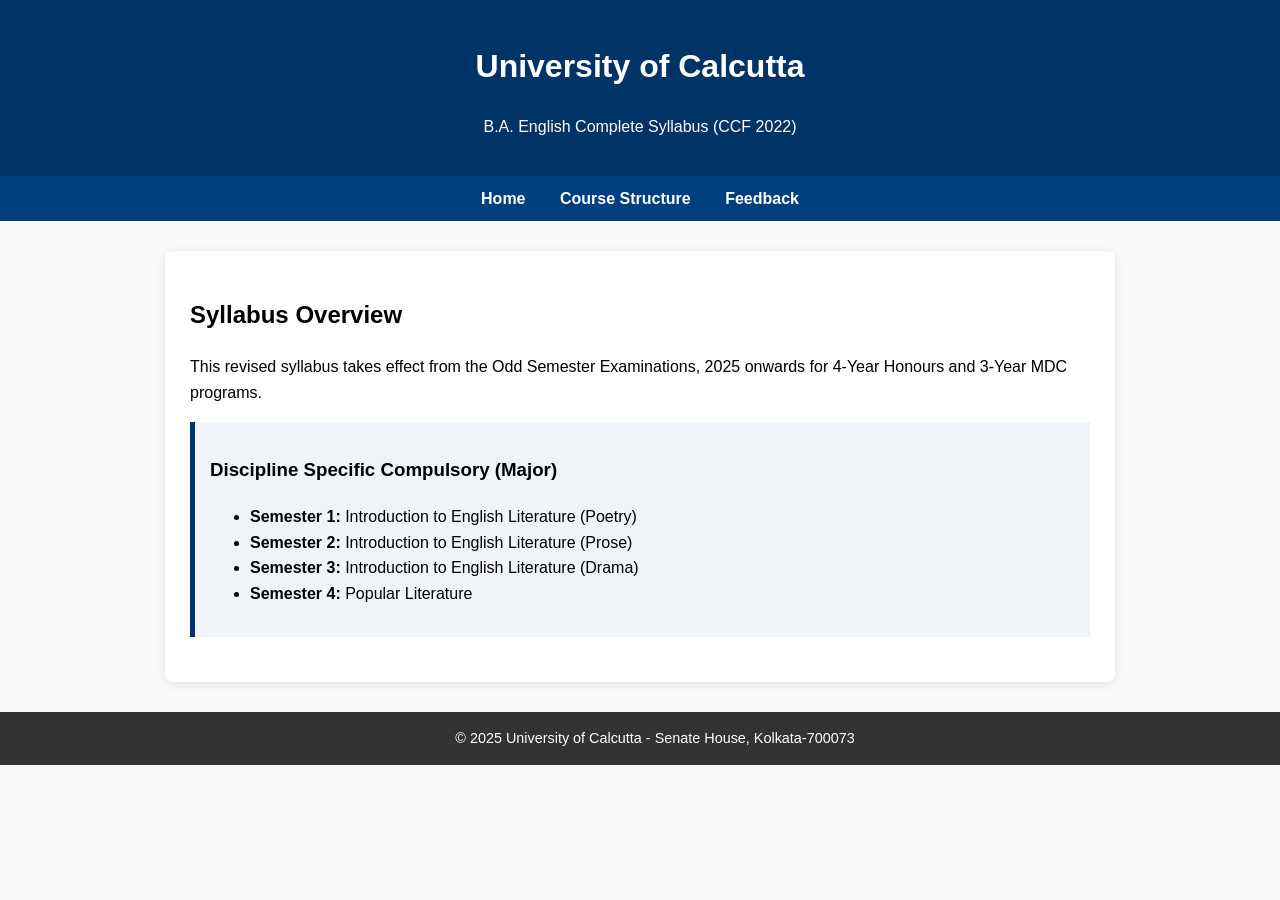
<file: index.html>
<!DOCTYPE html>
<html lang="en">
<head>
    <meta charset="UTF-8">
    <meta name="viewport" content="width=device-width, initial-scale=1.0">
    <title>CU English Syllabus - Index</title>
    <style>
        body { font-family: 'Segoe UI', Tahoma, Geneva, Verdana, sans-serif; line-height: 1.6; margin: 0; padding: 0; background-color: #f9f9f9; }
        header { background: #003366; color: white; padding: 20px; text-align: center; }
        nav { background: #004080; padding: 10px; text-align: center; }
        nav a { color: white; text-decoration: none; margin: 0 15px; font-weight: bold; }
        main { max-width: 900px; margin: 30px auto; background: white; padding: 25px; border-radius: 8px; box-shadow: 0 2px 10px rgba(0,0,0,0.1); }
        .course-card { border-left: 5px solid #003366; padding: 15px; margin-bottom: 20px; background: #f0f4f8; }
        footer { background: #333; color: white; text-align: center; padding: 15px; position: relative; bottom: 0; width: 100%; font-size: 0.9em; }
    </style>
</head>
<body>
    <header>
        <h1>University of Calcutta</h1>
        <p>B.A. English Complete Syllabus (CCF 2022)</p>
    </header>

    <nav>
        <a href="index.html">Home</a>
        <a href="courses.html">Course Structure</a>
        <a href="feedback.html">Feedback</a>
    </nav>

    <main>
        <h2>Syllabus Overview</h2>
        <p>This revised syllabus takes effect from the Odd Semester Examinations, 2025 onwards for 4-Year Honours and 3-Year MDC programs.</p>
        
        <div class="course-card">
            <h3>Discipline Specific Compulsory (Major)</h3>
            <ul>
                <li><strong>Semester 1:</strong> Introduction to English Literature (Poetry)</li>
                <li><strong>Semester 2:</strong> Introduction to English Literature (Prose)</li>
                <li><strong>Semester 3:</strong> Introduction to English Literature (Drama)</li>
                <li><strong>Semester 4:</strong> Popular Literature</li>
            </ul>
        </div>
    </main>

    <footer>
        &copy; 2025 University of Calcutta - Senate House, Kolkata-700073
    </footer>
</body>
</html>
</file>
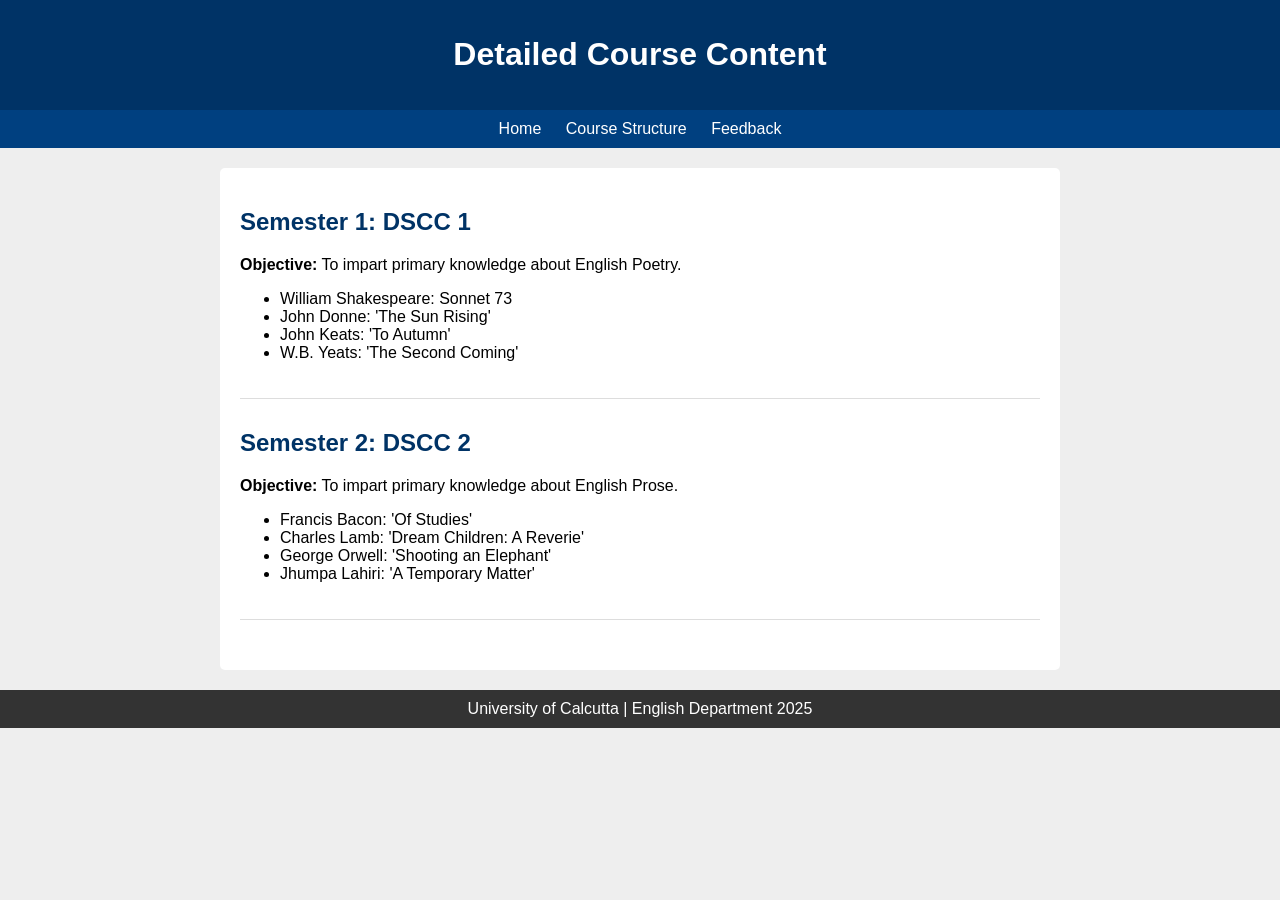
<file: courses.html>
<!DOCTYPE html>
<html lang="en">
<head>
    <meta charset="UTF-8">
    <title>Course Details - CU Syllabus</title>
    <style>
        body { font-family: Arial, sans-serif; margin: 0; background-color: #eee; }
        header { background: #003366; color: white; padding: 15px; text-align: center; }
        nav { background: #004080; padding: 10px; text-align: center; }
        nav a { color: white; text-decoration: none; margin: 0 10px; }
        main { max-width: 800px; margin: 20px auto; background: white; padding: 20px; border-radius: 5px; }
        section { margin-bottom: 30px; border-bottom: 1px solid #ddd; padding-bottom: 20px; }
        h2 { color: #003366; }
        footer { background: #333; color: white; text-align: center; padding: 10px; margin-top: 20px; }
    </style>
</head>
<body>
    <header>
        <h1>Detailed Course Content</h1>
    </header>
    <nav>
        <a href="index.html">Home</a>
        <a href="courses.html">Course Structure</a>
        <a href="feedback.html">Feedback</a>
    </nav>

    <main>
        <section>
            <h2>Semester 1: DSCC 1</h2>
            <p><strong>Objective:</strong> To impart primary knowledge about English Poetry.</p>
            <ul>
                <li>William Shakespeare: Sonnet 73</li>
                <li>John Donne: 'The Sun Rising'</li>
                <li>John Keats: 'To Autumn'</li>
                <li>W.B. Yeats: 'The Second Coming'</li>
            </ul>
        </section>

        <section>
            <h2>Semester 2: DSCC 2</h2>
            <p><strong>Objective:</strong> To impart primary knowledge about English Prose.</p>
            <ul>
                <li>Francis Bacon: 'Of Studies'</li>
                <li>Charles Lamb: 'Dream Children: A Reverie'</li>
                <li>George Orwell: 'Shooting an Elephant'</li>
                <li>Jhumpa Lahiri: 'A Temporary Matter'</li>
            </ul>
        </section>
    </main>

    <footer>
        University of Calcutta | English Department 2025
    </footer>
</body>
</html>
</file>
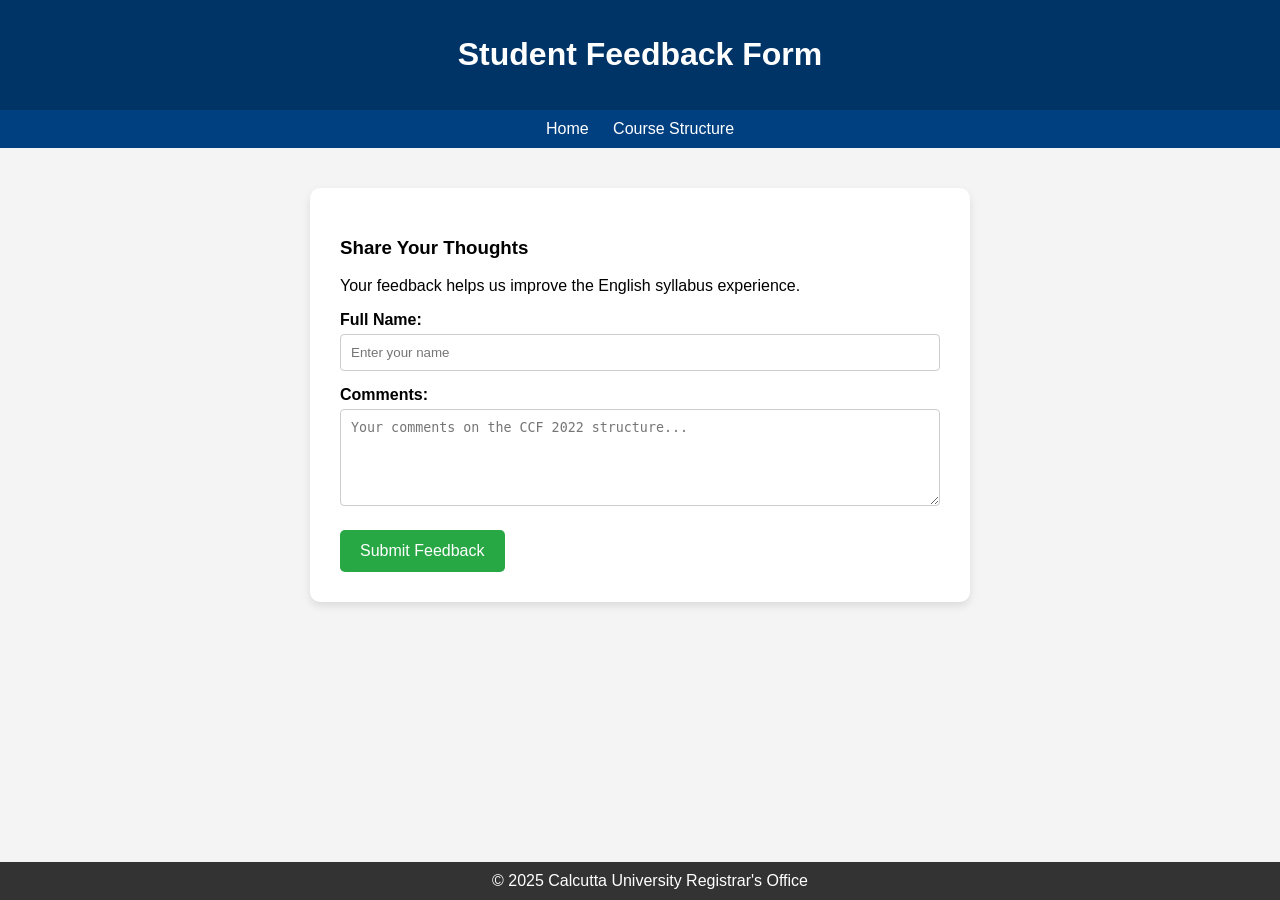
<file: feedback.html>
<!DOCTYPE html>
<html lang="en">
<head>
    <meta charset="UTF-8">
    <title>Syllabus Feedback</title>
    <style>
        body { font-family: sans-serif; margin: 0; background: #f4f4f4; }
        header { background: #003366; color: white; padding: 15px; text-align: center; }
        nav { background: #004080; padding: 10px; text-align: center; }
        nav a { color: white; text-decoration: none; margin: 0 10px; }
        main { max-width: 600px; margin: 40px auto; background: white; padding: 30px; border-radius: 10px; box-shadow: 0 4px 8px rgba(0,0,0,0.1); }
        label { display: block; margin: 15px 0 5px; font-weight: bold; }
        input, textarea { width: 100%; padding: 10px; border: 1px solid #ccc; border-radius: 4px; box-sizing: border-box; }
        button { background: #28a745; color: white; border: none; padding: 12px 20px; margin-top: 20px; border-radius: 5px; cursor: pointer; font-size: 16px; }
        button:hover { background: #218838; }
        footer { background: #333; color: white; text-align: center; padding: 10px; position: fixed; bottom: 0; width: 100%; }
        #successMsg { display: none; color: green; font-weight: bold; margin-top: 15px; }
    </style>
</head>
<body>
    <header>
        <h1>Student Feedback Form</h1>
    </header>
    <nav>
        <a href="index.html">Home</a>
        <a href="courses.html">Course Structure</a>
    </nav>

    <main>
        <h3>Share Your Thoughts</h3>
        <p>Your feedback helps us improve the English syllabus experience.</p>
        <form id="feedbackForm">
            <label for="userName">Full Name:</label>
            <input type="text" id="userName" placeholder="Enter your name" required>

            <label for="userFeedback">Comments:</label>
            <textarea id="userFeedback" rows="5" placeholder="Your comments on the CCF 2022 structure..." required></textarea>

            <button type="submit">Submit Feedback</button>
        </form>
        <div id="successMsg">Feedback received! Thank you for your input.</div>
    </main>

    <script>
        document.getElementById('feedbackForm').addEventListener('submit', function(e) {
            e.preventDefault();
            
            // Collect Form Data
            const name = document.getElementById('userName').value;
            const comments = document.getElementById('userFeedback').value;

            // Log to console (Simulating a database save)
            console.log("Feedback Captured:", {
                Name: name,
                Comment: comments,
                Date: new Date().toLocaleString()
            });

            // Feedback logic
            document.getElementById('feedbackForm').style.display = 'none';
            document.getElementById('successMsg').style.display = 'block';
        });
    </script>

    <footer>
        &copy; 2025 Calcutta University Registrar's Office
    </footer>
</body>
</html>
</file>
